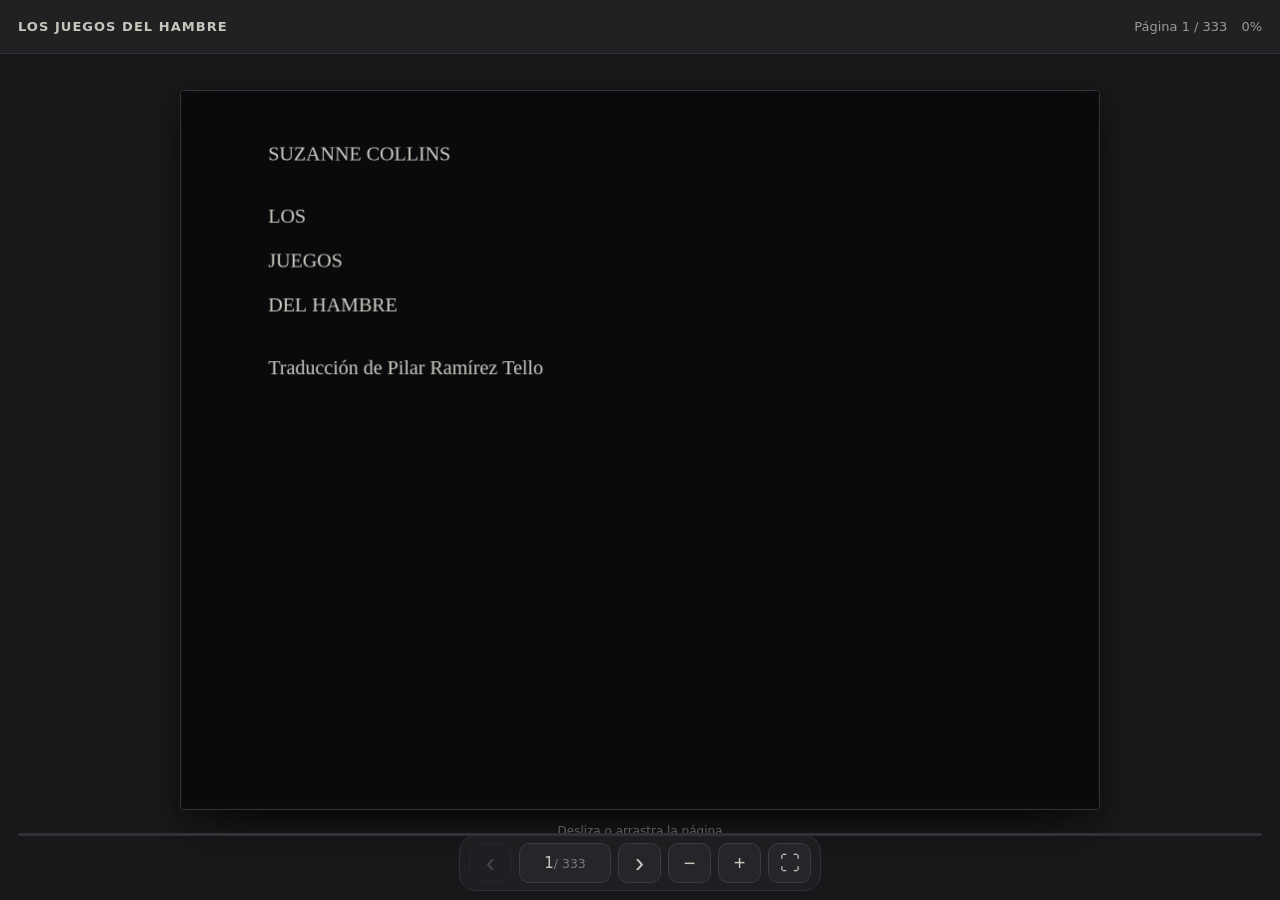
<file: index.html>
<!doctype html>
<html lang="es">

<head>
    <meta charset="utf-8">
    <meta name="viewport" content="width=device-width, initial-scale=1, viewport-fit=cover, user-scalable=no">
    <meta name="theme-color" content="#000">
    <title>Los juegos del hambre — Lector</title>
        <link rel="stylesheet" href="css/style.css">
</head>

<body>
    <div class="app" id="app">
        <header class="topbar" id="topbar">
            <div class="brand">LOS JUEGOS DEL HAMBRE</div>
            <div class="page-status">
                <span id="pageLabel">Página 1 / 333</span><span id="percent">0%</span>
            </div>
        </header>
        <main class="reader">
            <div class="book-stage" id="bookStage">
                <div class="book-shadow"></div>
                <div class="book" id="book">
                    <div class="paper under-paper" id="underPaper">
                        <article class="page-content" id="underContent"></article>
                    </div>
                    <div class="paper current-paper" id="currentPaper">
                        <article class="page-content" id="currentContent">

                        </article>
                        <div class="page-curl"></div>
                    </div>
                    <div class="paper previous-paper" id="previousPaper">
                        <article class="page-content" id="previousContent">

                        </article>
                        <div class="page-curl previous-curl"></div>
                    </div>
                </div>
                <div class="hint" id="hint">Desliza o arrastra la página</div>
            </div>
        </main>
        <div class="progress-wrap">
            <div class="progress">
                <div class="progress-bar" id="progressBar"></div>
            </div>
        </div>
        <nav class="controls">
            <button id="prevBtn" class="control" aria-label="Página anterior">‹

            </button>
            <button id="gotoBtn" class="control page-button">
                <span id="controlPage">1</span><small>/ 333</small>
            </button><button id="nextBtn" class="control" aria-label="Página siguiente">›</button><button id="zoomOut"
                class="control secondary">−</button><button id="zoomIn" class="control secondary">+</button><button
                id="fullscreenBtn" class="control secondary">⛶</button>
        </nav>
        <div class="dialog hidden" id="gotoDialog">
            <div class="dialog-card"><button class="dialog-close" id="closeDialog">×</button>
                <h2>Ir a página</h2><label for="pageInput">Número de página</label><input id="pageInput" type="number"
                    min="1" max="333" inputmode="numeric" value="1"><button id="goBtn" class="go">Abrir página</button>
            </div>
        </div>
    </div>
    <script src="js/book-data.js"></script>
    <script src="js/reader.js"></script>
</body>

</html>
</file>
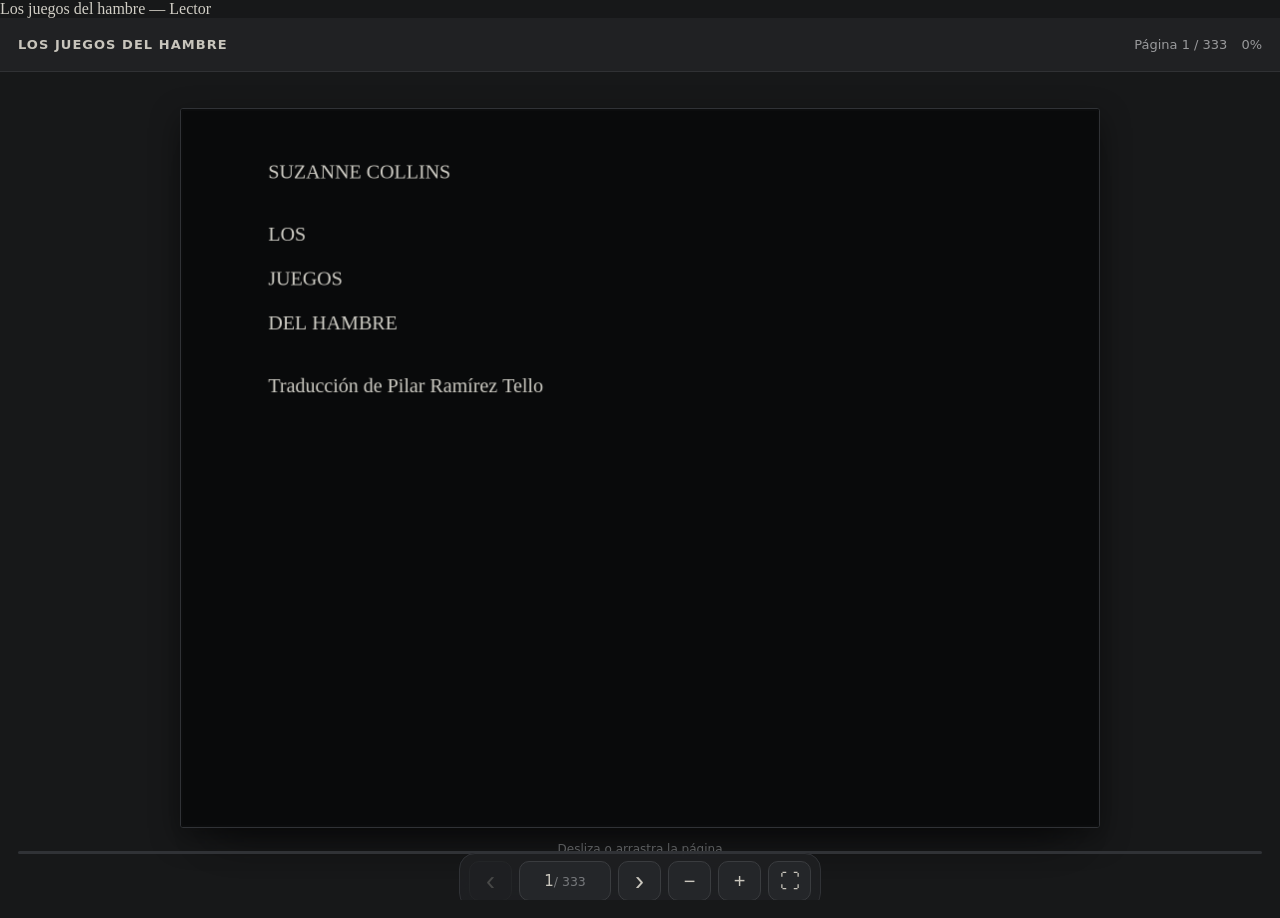
<file: libro-web-texto-backup/index.html>
<!doctype html>
<html lang="es">

<head>
    <meta charset="utf-8">
    <meta name="viewport" content="width=device-width,initial-scale=1,viewpor
        t-fit=cover,user-scalable=no">
    <meta name="theme-color" content="#000">
    <t itle>Los juegos del hambre — Lector
        </title>
        <link rel="stylesheet" href="css/style.css">
</head>

<body>
    <div class="app" id="app">
        <header class="topbar" id="topbar">
            <div class="brand">LOS JUEGOS DEL HAMBRE</div>
            <div class="page-status">
                <span id="pageLabel">Página 1 / 333</span><span id="percent">0%</span>
            </div>
        </header>
        <main class="reader">
            <div class="book-stage" id="bookStage">
                <div class="book-shadow"></div>
                <div class="book" id="book">
                    <div class="paper under-paper" id="underPaper">
                        <article class="page-content" id="underContent"></article>
                    </div>
                    <div class="paper current-paper" id="currentPaper">
                        <article class="page-content" id="currentContent">

                        </article>
                        <div class="page-curl"></div>
                    </div>
                    <div class="paper previous-paper" id="previousPaper">
                        <article class="page-content" id="previousContent">

                        </article>
                        <div class="page-curl previous-curl"></div>
                    </div>
                </div>
                <div class="hint" id="hint">Desliza o arrastra la página</div>
            </div>
        </main>
        <div class="progress-wrap">
            <div class="progress">
                <div class="progress-bar" id="progressBar"></div>
            </div>
        </div>
        <nav class="controls">
            <button id="prevBtn" class="control" aria-label="Página anterior">‹

            </button>
            <button id="gotoBtn" class="control page-button">
                <span id="controlPage">1</span><small>/ 333</small>
            </button><button id="nextBtn" class="control" aria-label="Página siguiente">›</button><button id="zoomOut"
                class="control secondary">−</button><button id="zoomIn" class="control secondary">+</button><button
                id="fullscreenBtn" class="control secondary">⛶</button>
        </nav>
        <div class="dialog hidden" id="gotoDialog">
            <div class="dialog-card"><button class="dialog-close" id="closeDialog">×</button>
                <h2>Ir a página</h2><label for="pageInput">Número de página</label><input id="pageInput" type="number"
                    min="1" max="333" inputmode="numeric" value="1"><button id="goBtn" class="go">Abrir página</button>
            </div>
        </div>
    </div>
    <script src="js/book-data.js"></script>
    <script src="js/reader.js"></script>
</body>

</html>
</file>
<file: css/style.css>
* {
    box-sizing: border-box;
}

html,
body {
    margin: 0;
    width: 100%;
    height: 100%;
    overflow: hidden;

    background: #171819;
    color: #d1cec5;

    font-family: Georgia, "Times New Roman", serif;

    -webkit-tap-highlight-color: transparent;
}

body {
    overscroll-behavior: none;
    touch-action: none;
}

.app {
    width: 100%;
    height: 100%;

    display: flex;
    flex-direction: column;

    position: relative;

    background: #171819;
}

/* ================================
   BARRA SUPERIOR
================================ */

.topbar {
    height: 54px;
    min-height: 54px;

    display: flex;
    align-items: center;
    justify-content: space-between;

    padding: 0 18px;

    background: #202123;

    border-bottom: 1px solid #303134;

    z-index: 30;

    font-family:
        system-ui,
        -apple-system,
        BlinkMacSystemFont,
        "Segoe UI",
        sans-serif;
}

.brand {
    color: #c8c5bc;

    font-size: 13px;
    font-weight: 700;

    letter-spacing: .08em;
}

.page-status {
    display: flex;
    gap: 14px;

    color: #999a9c;

    font-size: 13px;
}

/* ================================
   ÁREA DEL LIBRO
================================ */

.reader {
    flex: 1;

    min-height: 0;

    display: flex;
    align-items: center;
    justify-content: center;

    padding: 20px 18px 75px;

    overflow: hidden;

    background: #171819;
}

.book-stage {
    width: min(920px, 94vw);

    height:
        min(80vh, calc(100vh - 165px));

    min-height: 390px;

    position: relative;

    touch-action: none;

    perspective: 1800px;

    user-select: none;
}

/* ================================
   SOMBRA DEL LIBRO
================================ */

.book-shadow {
    position: absolute;

    left: 3%;
    right: 3%;
    top: 4%;
    bottom: 1%;

    background: #050506;

    border-radius: 5px;

    filter: blur(22px);

    opacity: .75;

    transform:
        translateY(18px)
        scale(.98);

    pointer-events: none;
}

/* ================================
   CANVAS DEL LIBRO
================================ */

.book-canvas {
    position: absolute;

    inset: 0;

    width: 100%;
    height: 100%;

    display: block;

    background: #08090a;

    border: 1px solid #303236;

    border-radius: 3px;

    box-shadow:
        0 10px 30px rgba(0,0,0,.42),
        inset 0 0 0 1px rgba(255,255,255,.015);

    touch-action: none;

    user-select: none;

    cursor: grab;
}

.book-canvas:active {
    cursor: grabbing;
}

/* ================================
   CONTENIDO ORIGINAL OCULTO
================================ */

/*
   El texto sigue existiendo en HTML/JS,
   pero ahora Canvas se encarga de dibujarlo.
*/

.paper {
    display: none !important;
}

/* ================================
   INDICACIÓN
================================ */

.hint {
    position: absolute;

    left: 50%;
    bottom: -28px;

    transform: translateX(-50%);

    white-space: nowrap;

    color: #66686a;

    font:
        12px system-ui,
        -apple-system,
        BlinkMacSystemFont,
        "Segoe UI",
        sans-serif;

    opacity: 1;

    transition: opacity .4s;

    pointer-events: none;
}

.hint.hide {
    opacity: 0;
}

/* ================================
   PROGRESO
================================ */

.progress-wrap {
    position: absolute;

    left: 18px;
    right: 18px;

    bottom: 64px;

    height: 3px;

    background: #303236;

    border-radius: 4px;

    z-index: 30;
}

.progress-bar {
    width: 0;
    height: 100%;

    background: #898b8e;

    border-radius: 4px;

    transition: width .2s ease;
}

/* ================================
   CONTROLES
================================ */

.controls {
    position: absolute;

    left: 50%;
    bottom: 9px;

    transform: translateX(-50%);

    display: flex;
    align-items: center;

    gap: 7px;

    padding: 7px 9px;

    background: rgba(31,32,34,.96);

    border: 1px solid #303236;

    border-radius: 16px;

    z-index: 40;

    backdrop-filter: blur(10px);
}

.control {
    width: 43px;
    height: 40px;

    border: 1px solid #3a3c3f;

    border-radius: 10px;

    background: #242629;

    color: #c9c6bd;

    cursor: pointer;

    font-size: 27px;

    line-height: 1;

    transition:
        background .15s ease,
        transform .1s ease;
}

.control:hover {
    background: #303236;
}

.control:active {
    transform: scale(.94);
}

.control:disabled {
    opacity: .25;

    cursor: not-allowed;
}

.page-button {
    width: 92px;

    font-size: 15px;

    font-family:
        system-ui,
        -apple-system,
        BlinkMacSystemFont,
        "Segoe UI",
        sans-serif;
}

.page-button small {
    color: #77797c;
}

.secondary {
    font-size: 20px;
}

/* ================================
   DIALOGO
================================ */

.dialog {
    position: fixed;

    inset: 0;

    display: grid;
    place-items: center;

    padding: 20px;

    background: rgba(0,0,0,.78);

    z-index: 100;
}

.dialog.hidden {
    display: none;
}

.dialog-card {
    width: min(360px,92vw);

    position: relative;

    padding: 28px;

    background: #202123;

    border: 1px solid #36383b;

    border-radius: 16px;

    color: #d0cec6;

    font-family:
        system-ui,
        -apple-system,
        BlinkMacSystemFont,
        "Segoe UI",
        sans-serif;

    box-shadow:
        0 30px 80px rgba(0,0,0,.6);
}

.dialog-card h2 {
    margin: 0 0 20px;
}

.dialog-card label {
    display: block;

    margin-bottom: 8px;

    color: #999a9c;

    font-size: 13px;
}

.dialog-card input {
    width: 100%;
    height: 48px;

    padding: 0 14px;

    background: #0c0d0e;

    border: 1px solid #3a3c3f;

    border-radius: 10px;

    color: #d0cec6;

    font-size: 18px;
}

.go {
    width: 100%;
    height: 46px;

    margin-top: 14px;

    border: 0;

    border-radius: 10px;

    background: #c7c4ba;

    color: #18191b;

    font-weight: 700;

    cursor: pointer;
}

.dialog-close {
    position: absolute;

    top: 8px;
    right: 12px;

    background: transparent;

    border: 0;

    color: #999a9c;

    font-size: 28px;

    cursor: pointer;
}

/* ================================
   PANTALLA COMPLETA
================================ */

.fullscreen .topbar {
    display: none;
}

.fullscreen .reader {
    padding-top: 10px;
}

.fullscreen .book-stage {
    width: min(1100px,96vw);
    height: 94vh;
}

/* ================================
   CELULAR
================================ */

@media (max-width: 700px) {

    .topbar {
        height: 48px;
        min-height: 48px;

        padding: 0 12px;
    }

    .brand {
        max-width: 55%;

        overflow: hidden;

        white-space: nowrap;

        text-overflow: ellipsis;

        font-size: 10px;
    }

    .page-status {
        gap: 7px;

        font-size: 11px;
    }

    .reader {
        padding:
            10px
            7px
            76px;
    }

    .book-stage {
        width: 97vw;

        height:
            min(83vh, calc(100vh - 130px));

        min-height: 0;
    }

    .controls {
        gap: 5px;

        padding: 6px;
    }

    .control {
        width: 39px;
        height: 38px;

        font-size: 24px;
    }

    .page-button {
        width: 76px;

        font-size: 13px;
    }

    .progress-wrap {
        left: 8px;
        right: 8px;

        bottom: 58px;
    }

    .hint {
        bottom: -22px;

        font-size: 10px;
    }
}

/* ================================
   CELULARES PEQUEÑOS
================================ */

@media (max-width: 420px) {
    .controls {
        gap: 4px;
        padding: 5px;
        max-width: calc(100vw - 10px);
    }

    .control {
        width: 36px;
        height: 36px;
        font-size: 22px;
    }

    .page-button {
        width: 70px;
        font-size: 12px;
    }

    .secondary {
        font-size: 18px;
    }

    .book-stage {
        width: 98vw;
        height: calc(100vh - 130px);
    }
}

/* ================================
   MODO HORIZONTAL
================================ */

@media (orientation: landscape) and (max-height: 600px) {

    .topbar {
        height: 40px;
        min-height: 40px;
    }

    .reader {
        padding:
            5px
            8px
            54px;
    }

    .book-stage {
        width: min(85vw, 1000px);

        height: calc(100vh - 82px);
    }

    .controls {
        bottom: 4px;
    }

    .progress-wrap {
        bottom: 49px;
    }
}
</file>
<file: libro-web-texto-backup/css/style.css>
* {
    box-sizing: border-box;
}

html,
body {
    margin: 0;
    width: 100%;
    height: 100%;
    overflow: hidden;

    background: #171819;
    color: #d1cec5;

    font-family: Georgia, "Times New Roman", serif;

    -webkit-tap-highlight-color: transparent;
}

body {
    overscroll-behavior: none;
    touch-action: none;
}

.app {
    width: 100%;
    height: 100%;

    display: flex;
    flex-direction: column;

    position: relative;

    background: #171819;
}

/* ================================
   BARRA SUPERIOR
================================ */

.topbar {
    height: 54px;
    min-height: 54px;

    display: flex;
    align-items: center;
    justify-content: space-between;

    padding: 0 18px;

    background: #202123;

    border-bottom: 1px solid #303134;

    z-index: 30;

    font-family:
        system-ui,
        -apple-system,
        BlinkMacSystemFont,
        "Segoe UI",
        sans-serif;
}

.brand {
    color: #c8c5bc;

    font-size: 13px;
    font-weight: 700;

    letter-spacing: .08em;
}

.page-status {
    display: flex;
    gap: 14px;

    color: #999a9c;

    font-size: 13px;
}

/* ================================
   ÁREA DEL LIBRO
================================ */

.reader {
    flex: 1;

    min-height: 0;

    display: flex;
    align-items: center;
    justify-content: center;

    padding: 20px 18px 75px;

    overflow: hidden;

    background: #171819;
}

.book-stage {
    width: min(920px, 94vw);

    height:
        min(80vh, calc(100vh - 165px));

    min-height: 390px;

    position: relative;

    touch-action: none;

    perspective: 1800px;

    user-select: none;
}

/* ================================
   SOMBRA DEL LIBRO
================================ */

.book-shadow {
    position: absolute;

    left: 3%;
    right: 3%;
    top: 4%;
    bottom: 1%;

    background: #050506;

    border-radius: 5px;

    filter: blur(22px);

    opacity: .75;

    transform:
        translateY(18px)
        scale(.98);

    pointer-events: none;
}

/* ================================
   CANVAS DEL LIBRO
================================ */

.book-canvas {
    position: absolute;

    inset: 0;

    width: 100%;
    height: 100%;

    display: block;

    background: #08090a;

    border: 1px solid #303236;

    border-radius: 3px;

    box-shadow:
        0 10px 30px rgba(0,0,0,.42),
        inset 0 0 0 1px rgba(255,255,255,.015);

    touch-action: none;

    user-select: none;

    cursor: grab;
}

.book-canvas:active {
    cursor: grabbing;
}

/* ================================
   CONTENIDO ORIGINAL OCULTO
================================ */

/*
   El texto sigue existiendo en HTML/JS,
   pero ahora Canvas se encarga de dibujarlo.
*/

.paper {
    display: none !important;
}

/* ================================
   INDICACIÓN
================================ */

.hint {
    position: absolute;

    left: 50%;
    bottom: -28px;

    transform: translateX(-50%);

    white-space: nowrap;

    color: #66686a;

    font:
        12px system-ui,
        -apple-system,
        BlinkMacSystemFont,
        "Segoe UI",
        sans-serif;

    opacity: 1;

    transition: opacity .4s;

    pointer-events: none;
}

.hint.hide {
    opacity: 0;
}

/* ================================
   PROGRESO
================================ */

.progress-wrap {
    position: absolute;

    left: 18px;
    right: 18px;

    bottom: 64px;

    height: 3px;

    background: #303236;

    border-radius: 4px;

    z-index: 30;
}

.progress-bar {
    width: 0;
    height: 100%;

    background: #898b8e;

    border-radius: 4px;

    transition: width .2s ease;
}

/* ================================
   CONTROLES
================================ */

.controls {
    position: absolute;

    left: 50%;
    bottom: 9px;

    transform: translateX(-50%);

    display: flex;
    align-items: center;

    gap: 7px;

    padding: 7px 9px;

    background: rgba(31,32,34,.96);

    border: 1px solid #303236;

    border-radius: 16px;

    z-index: 40;

    backdrop-filter: blur(10px);
}

.control {
    width: 43px;
    height: 40px;

    border: 1px solid #3a3c3f;

    border-radius: 10px;

    background: #242629;

    color: #c9c6bd;

    cursor: pointer;

    font-size: 27px;

    line-height: 1;

    transition:
        background .15s ease,
        transform .1s ease;
}

.control:hover {
    background: #303236;
}

.control:active {
    transform: scale(.94);
}

.control:disabled {
    opacity: .25;

    cursor: not-allowed;
}

.page-button {
    width: 92px;

    font-size: 15px;

    font-family:
        system-ui,
        -apple-system,
        BlinkMacSystemFont,
        "Segoe UI",
        sans-serif;
}

.page-button small {
    color: #77797c;
}

.secondary {
    font-size: 20px;
}

/* ================================
   DIALOGO
================================ */

.dialog {
    position: fixed;

    inset: 0;

    display: grid;
    place-items: center;

    padding: 20px;

    background: rgba(0,0,0,.78);

    z-index: 100;
}

.dialog.hidden {
    display: none;
}

.dialog-card {
    width: min(360px,92vw);

    position: relative;

    padding: 28px;

    background: #202123;

    border: 1px solid #36383b;

    border-radius: 16px;

    color: #d0cec6;

    font-family:
        system-ui,
        -apple-system,
        BlinkMacSystemFont,
        "Segoe UI",
        sans-serif;

    box-shadow:
        0 30px 80px rgba(0,0,0,.6);
}

.dialog-card h2 {
    margin: 0 0 20px;
}

.dialog-card label {
    display: block;

    margin-bottom: 8px;

    color: #999a9c;

    font-size: 13px;
}

.dialog-card input {
    width: 100%;
    height: 48px;

    padding: 0 14px;

    background: #0c0d0e;

    border: 1px solid #3a3c3f;

    border-radius: 10px;

    color: #d0cec6;

    font-size: 18px;
}

.go {
    width: 100%;
    height: 46px;

    margin-top: 14px;

    border: 0;

    border-radius: 10px;

    background: #c7c4ba;

    color: #18191b;

    font-weight: 700;

    cursor: pointer;
}

.dialog-close {
    position: absolute;

    top: 8px;
    right: 12px;

    background: transparent;

    border: 0;

    color: #999a9c;

    font-size: 28px;

    cursor: pointer;
}

/* ================================
   PANTALLA COMPLETA
================================ */

.fullscreen .topbar {
    display: none;
}

.fullscreen .reader {
    padding-top: 10px;
}

.fullscreen .book-stage {
    width: min(1100px,96vw);
    height: 94vh;
}

/* ================================
   CELULAR
================================ */

@media (max-width: 700px) {

    .topbar {
        height: 48px;
        min-height: 48px;

        padding: 0 12px;
    }

    .brand {
        max-width: 55%;

        overflow: hidden;

        white-space: nowrap;

        text-overflow: ellipsis;

        font-size: 10px;
    }

    .page-status {
        gap: 7px;

        font-size: 11px;
    }

    .reader {
        padding:
            10px
            7px
            76px;
    }

    .book-stage {
        width: 97vw;

        height:
            min(83vh, calc(100vh - 130px));

        min-height: 0;
    }

    .controls {
        gap: 5px;

        padding: 6px;
    }

    .control {
        width: 39px;
        height: 38px;

        font-size: 24px;
    }

    .page-button {
        width: 76px;

        font-size: 13px;
    }

    .progress-wrap {
        left: 8px;
        right: 8px;

        bottom: 58px;
    }

    .hint {
        bottom: -22px;

        font-size: 10px;
    }
}

/* ================================
   CELULARES PEQUEÑOS
================================ */

@media (max-width: 420px) {

    .controls .secondary:nth-last-child(-n+2) {
        display: none;
    }

    .book-stage {
        width: 98vw;

        height: calc(100vh - 130px);
    }
}

/* ================================
   MODO HORIZONTAL
================================ */

@media (orientation: landscape) and (max-height: 600px) {

    .topbar {
        height: 40px;
        min-height: 40px;
    }

    .reader {
        padding:
            5px
            8px
            54px;
    }

    .book-stage {
        width: min(85vw, 1000px);

        height: calc(100vh - 82px);
    }

    .controls {
        bottom: 4px;
    }

    .progress-wrap {
        bottom: 49px;
    }
}
</file>
